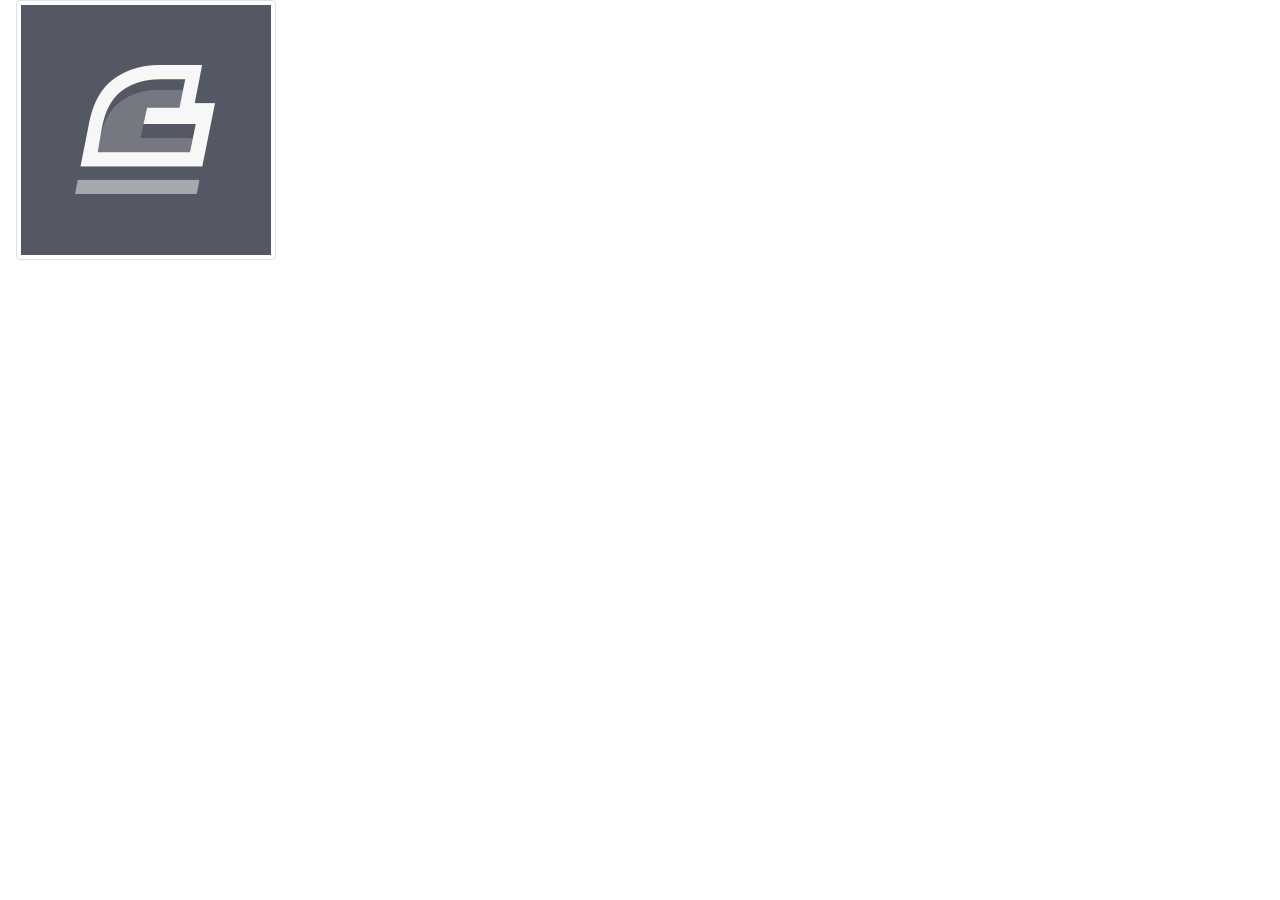
<file: img.html>
<!DOCTYPE html>
<html lang="en">
<head>
    <meta charset="UTF-8">
    <meta name="viewport" content="width=device-width, initial-scale=1.0">
    <title>Images</title>
    <link rel="stylesheet" href="css/bootstrap.css">
</head>
<body>

   <!--<img class="img-fluid" src="img/h-channel.jpg" alt="responsive-image">-->

   <!--<div style="width: 500px;">
        <img class="img-fluid" src="img/h-channel.jpg" alt="responsive-image">
    </div> -->
    <img class="img-thumbnail ms-3 " src="img/ch-logo.png" alt="responsive-image"> 
   

    <script src="js/jquery-3.6.0.min.js"></script>
    <script src="js/popper.min.js"></script>
    <script src="js/bootstrap.js"></script>

</body>
</html>
</file>
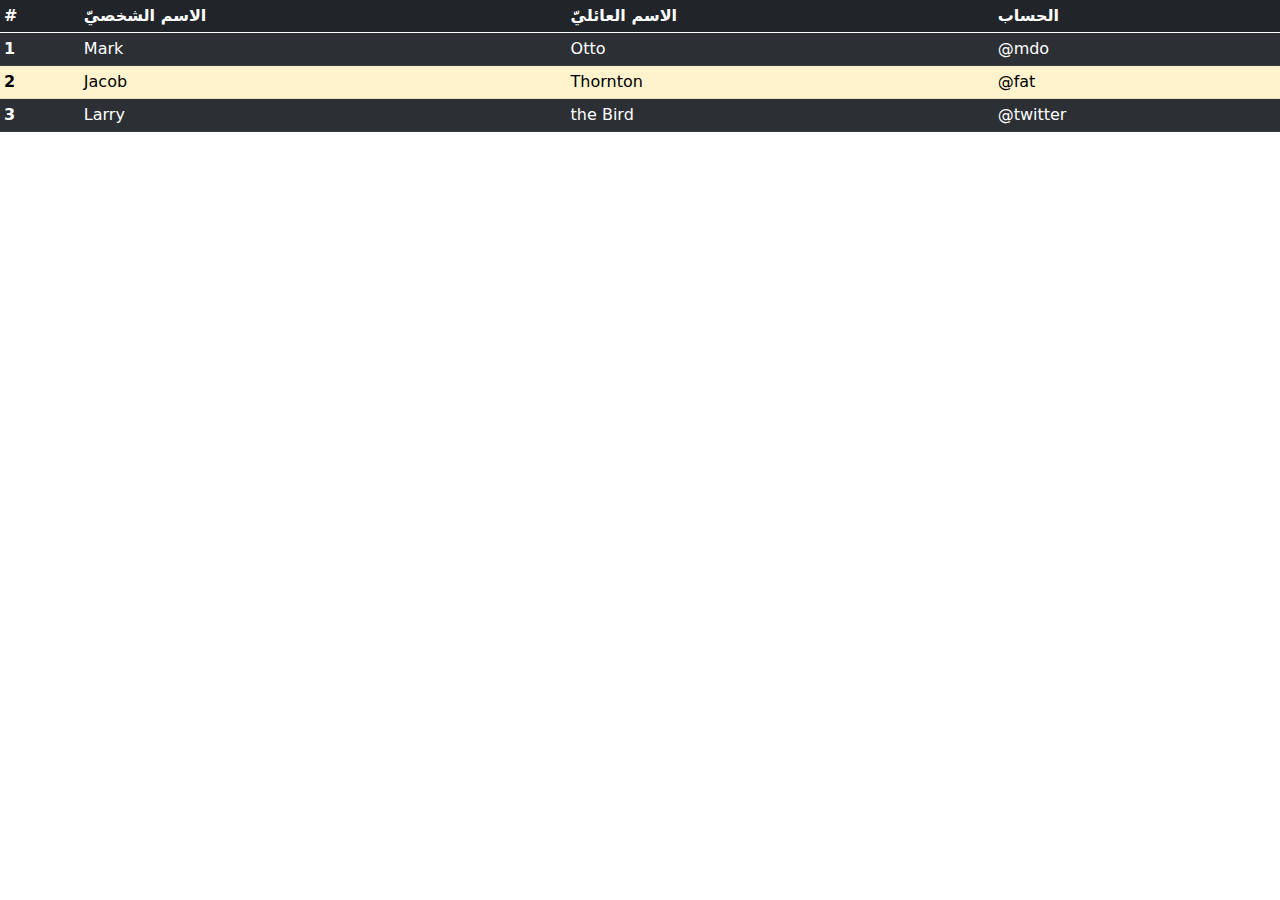
<file: table.html>
<!DOCTYPE html>
<html lang="en">
<head>
    <meta charset="UTF-8">
    <meta name="viewport" content="width=device-width, initial-scale=1.0">
    <title>Tables</title>
    <link rel="stylesheet" href="css/bootstrap.css">
</head>
<body>
    
    <table class="table table-dark table-striped table-hover table-sm" >
        <thead>
          <tr>
            <th scope="col">#</th>
            <th scope="col">الاسم الشخصيّ</th>
            <th scope="col">الاسم العائليّ</th>
            <th scope="col">الحساب</th>
          </tr>
        </thead>
        <tbody>
          <tr>
            <th scope="row">1</th>
            <td>Mark</td>
            <td >Otto</td>
            <td>@mdo</td>
          </tr>
          <tr class="table-warning">
            <th scope="row">2</th>
            <td>Jacob</td>
            <td>Thornton</td>
            <td>@fat</td>
          </tr>
          <tr>
            <th scope="row">3</th>
            <td>Larry</td>
            <td>the Bird</td>
            <td>@twitter</td>
          </tr>
        </tbody>
    </table>
    <script src="js/jquery-3.6.0.min.js"></script>
    <script src="js/popper.min.js"></script>
    <script src="js/bootstrap.js"></script>
</body>
</html>
</file>
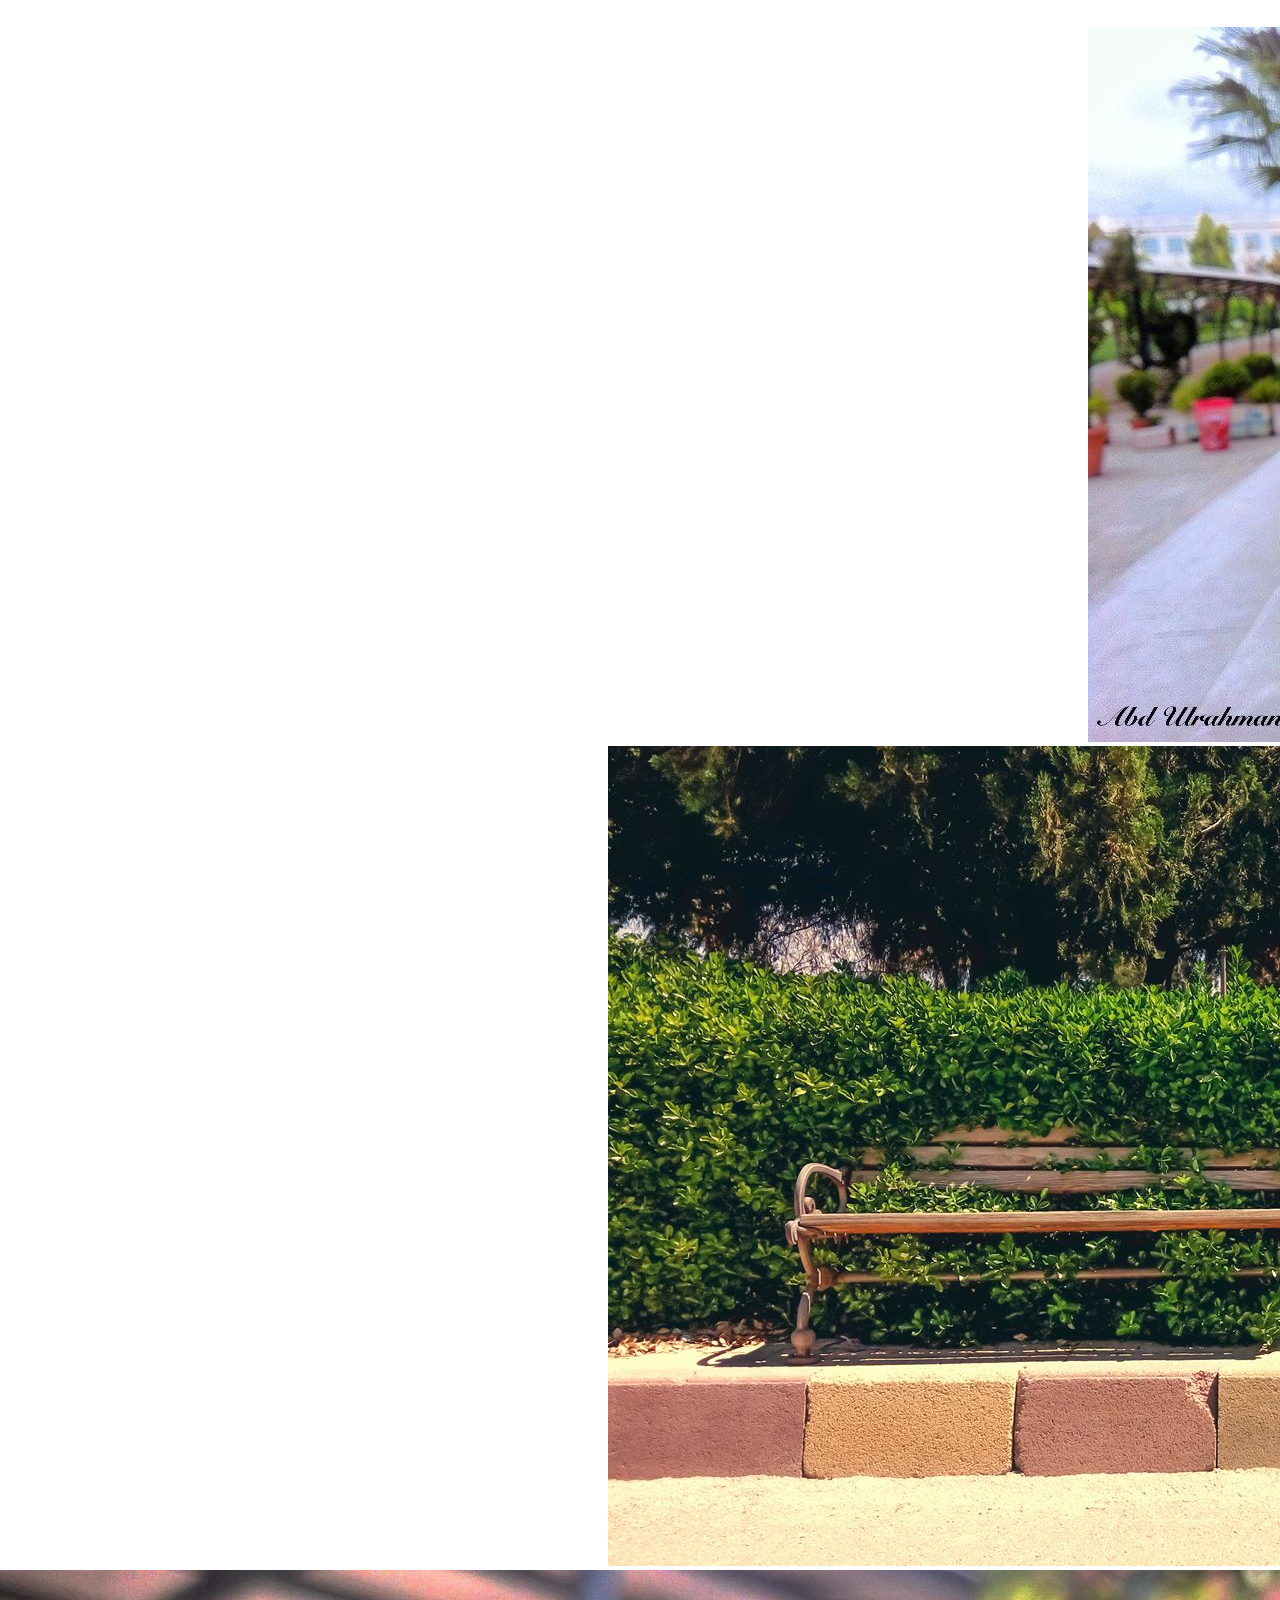
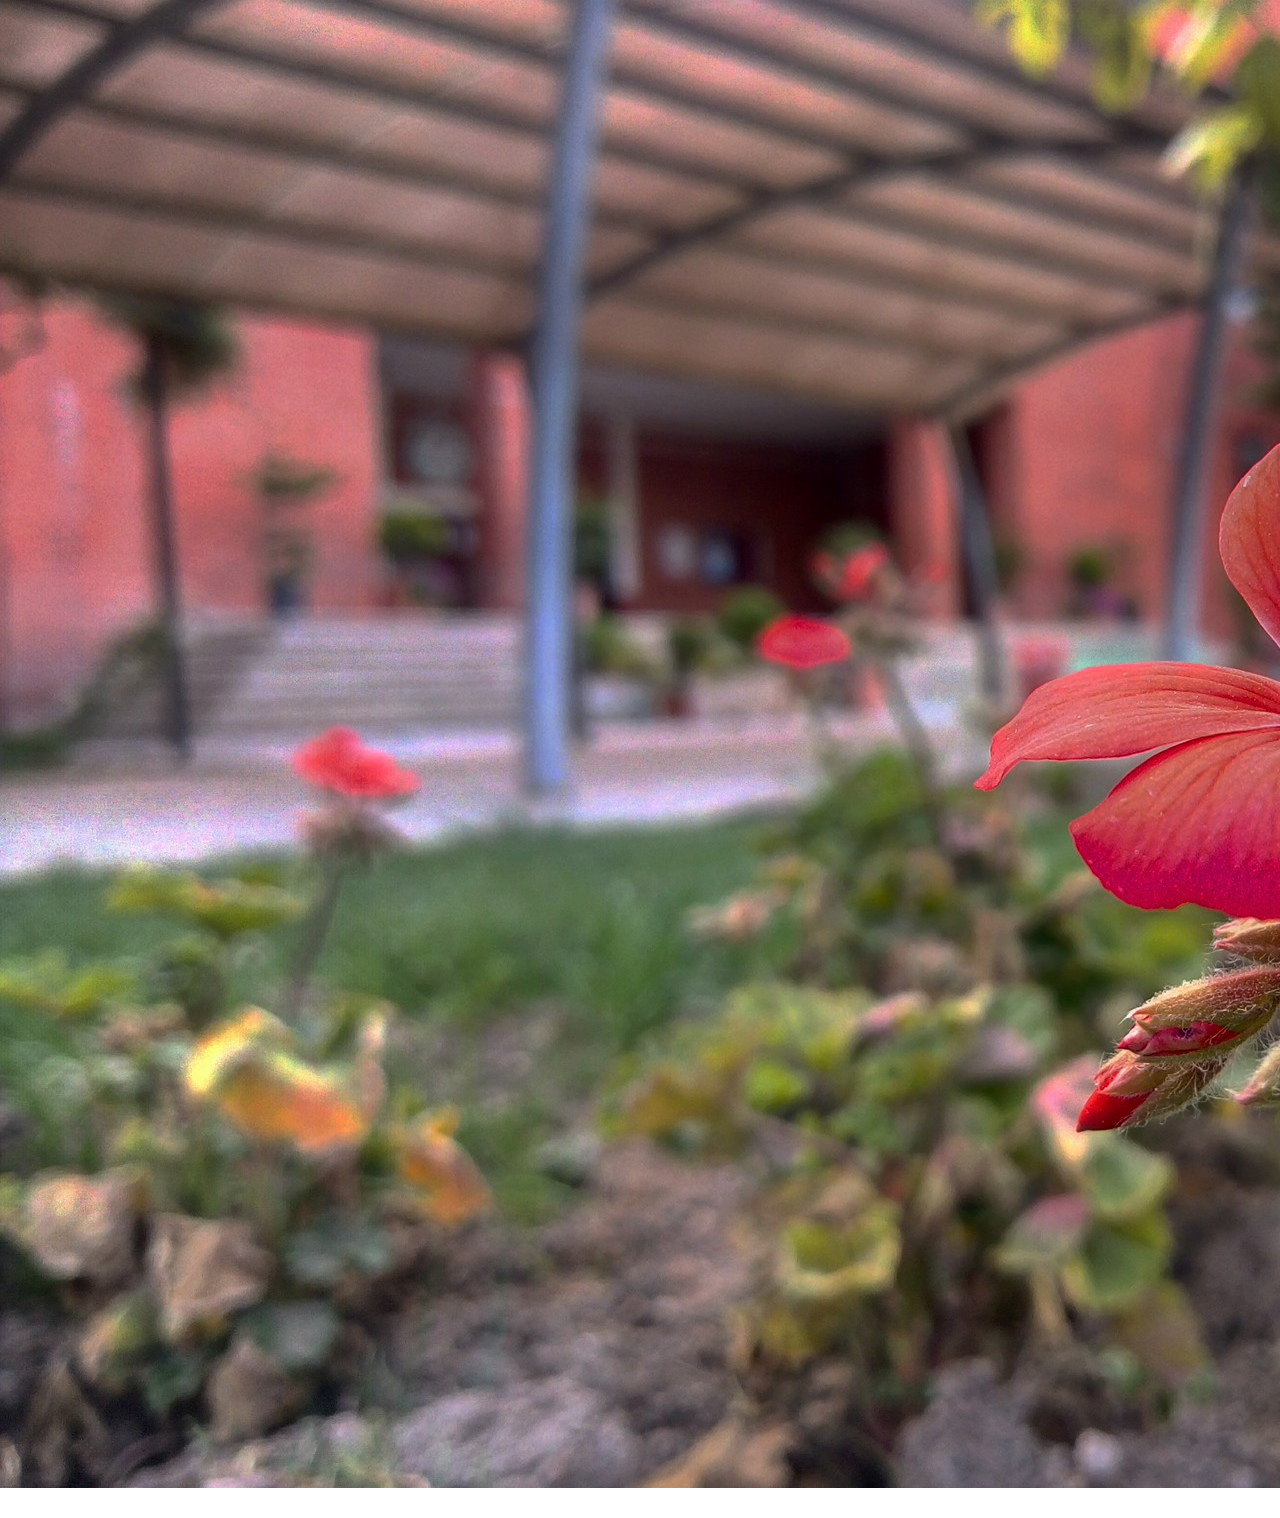
<file: test.html>
<!doctype html>
<html lang="ar" dir="rtl">
  <head>
    <!-- Required meta tags -->
    <meta charset="utf-8">
    <meta name="viewport" content="width=device-width, initial-scale=1">

    <!-- Bootstrap CSS -->
    <link href="https://cdn.jsdelivr.net/npm/bootstrap@5.1.0/dist/css/bootstrap.min.css" rel="stylesheet" integrity="sha384-KyZXEAg3QhqLMpG8r+8fhAXLRk2vvoC2f3B09zVXn8CA5QIVfZOJ3BCsw2P0p/We" crossorigin="anonymous">

    <title>test</title>
  </head>
  <body>
  
    <div class="container">
    <div class="alert alert-success text-center  " role="alert">
        تم تسجيل الدخول
      </div>
      <div id="carouselExampleSlidesOnly" class="carousel slide" data-bs-ride="carousel">
        <div class="carousel-inner">
          <div class="carousel-item active">
            <img src="img/17861681_1499864523357573_5014086826030720208_n.jpg" class="d-block w-100" alt="...">
          </div>
          <div class="carousel-item">
            <img src="img/17879863_1221751264600156_28389985843382727_o.jpg" class="d-block w-100" alt="...">
          </div>
          <div class="carousel-item">
            <img src="img/17879959_1831002347223926_8890857555891317665_o.jpg" class="d-block w-100" alt="...">
          </div>
        </div>
      </div>
      </div>
  
    <script src="https://cdn.jsdelivr.net/npm/bootstrap@5.1.0/dist/js/bootstrap.bundle.min.js" integrity="sha384-U1DAWAznBHeqEIlVSCgzq+c9gqGAJn5c/t99JyeKa9xxaYpSvHU5awsuZVVFIhvj" crossorigin="anonymous"></script>
    <script src="https://cdn.jsdelivr.net/npm/@popperjs/core@2.9.3/dist/umd/popper.min.js" integrity="sha384-eMNCOe7tC1doHpGoWe/6oMVemdAVTMs2xqW4mwXrXsW0L84Iytr2wi5v2QjrP/xp" crossorigin="anonymous"></script>
    <script src="https://cdn.jsdelivr.net/npm/bootstrap@5.1.0/dist/js/bootstrap.min.js" integrity="sha384-cn7l7gDp0eyniUwwAZgrzD06kc/tftFf19TOAs2zVinnD/C7E91j9yyk5//jjpt/" crossorigin="anonymous"></script>
    -->
  </body>
</html>
</file>
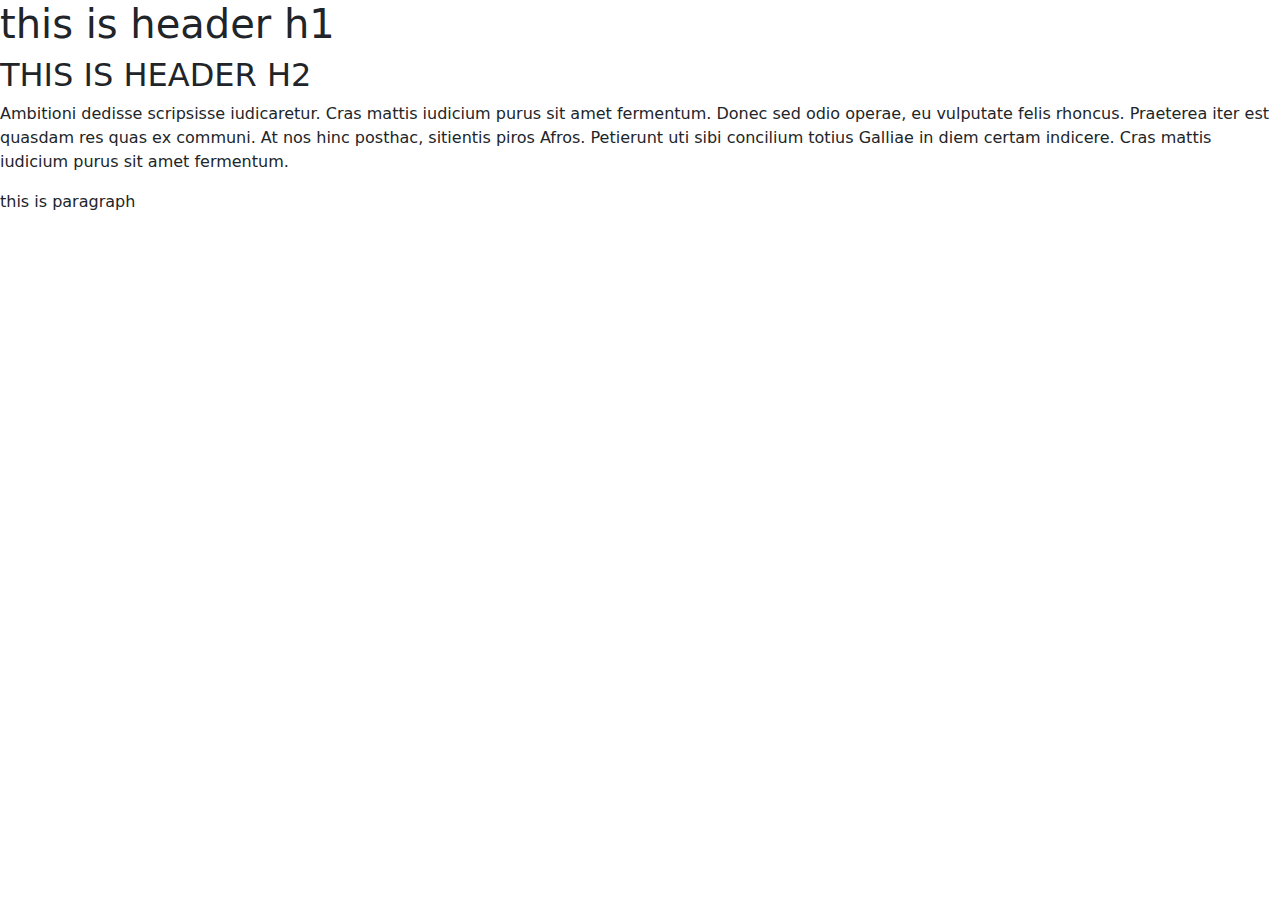
<file: text.html>
<!DOCTYPE html>
<html lang="en">
<head>
    <meta charset="UTF-8">
    <meta name="viewport" content="width=device-width, initial-scale=1.0">
    <title>Text</title>
    <link rel="stylesheet" href="css/bootstrap.css">
</head>
<body>
    <h1>this is header h1</h1>
    <h2>THIS IS HEADER H2</h2>

    <p>Ambitioni dedisse scripsisse iudicaretur. Cras mattis iudicium purus sit amet 
        fermentum. Donec sed odio operae, eu vulputate felis rhoncus. Praeterea iter est quasdam res quas ex
        communi. At nos hinc posthac, sitientis piros Afros. Petierunt uti sibi concilium totius Galliae in 
        diem certam indicere. Cras mattis iudicium purus sit amet fermentum.
    </p>
    <p>this is paragraph</p>
    <script src="js/jquery-3.6.0.min.js"></script>
    <script src="js/popper.min.js"></script>
    <script src="js/bootstrap.js"></script>
</body>
</html>
</file>
